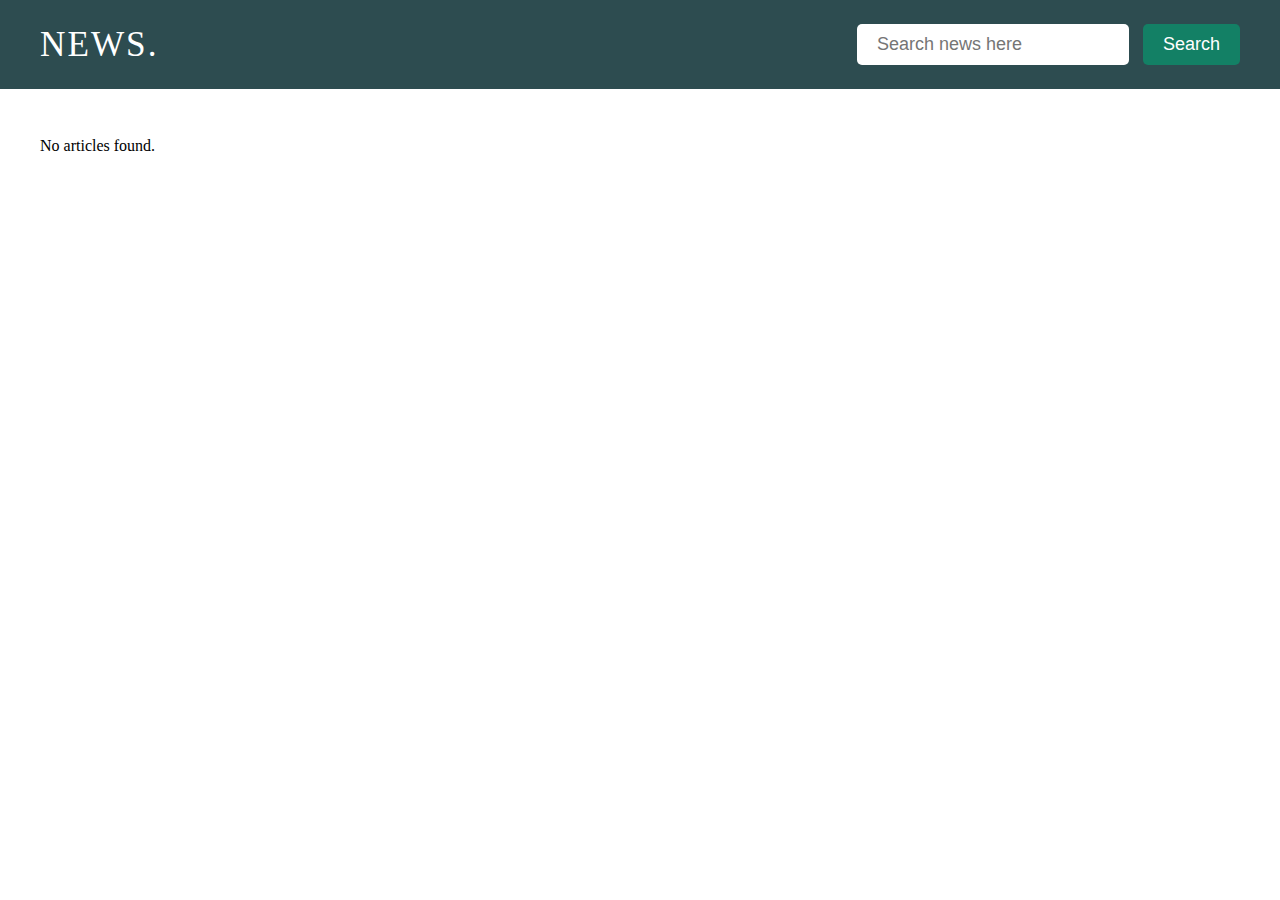
<file: index.html>
<!DOCTYPE html>
<html lang="en">
<head>
    <meta charset="UTF-8">
    <meta name="viewport" content="width=device-width, initial-scale=1.0">
    <link rel="stylesheet" href="./style.css">
    <title>Document</title>
</head>
<body>
    <nav>
        <div class="navbar obj-width">
            <a class="logo" href="index.html">NEWS.</a>
            <div class="search-container">
               
                <input type="text" id="search-input" placeholder="Search news here">
                <button id="search-button">Search</button>
            </div>
        </div>
    </nav>
    <main id="blog-container" class="obj-width">
    <!-- <div class="blog-card">
        <img src="https://placehold.co/600x400" alt="">
        <h3>
This is a title
        </h3>
        <p>
            Lorem ipsum is placeholder text commonly used in the graphic, print, and
             publishing industries for previewing layouts and visual mockups. Lorem Ipsum Generator.  
        </p>
    </div>
    <div class="blog-card">
        <img src="https://placehold.co/600x400">
        <h3>
This is a title
        </h3>
        <p>
            Lorem ipsum is placeholder text commonly used in the graphic, print, and
             publishing industries for previewing layouts and visual mockups. Lorem Ipsum Generator.  
        </p>
    </div>
    <div class="blog-card">
        <img src="https://placehold.co/600x400">
        <h3>
This is a title
        </h3>
        <p>
            Lorem ipsum is placeholder text commonly used in the graphic, print, and
             publishing industries for previewing layouts and visual mockups. Lorem Ipsum Generator.  
        </p>
    </div>
    <div class="blog-card">
        <img src="https://placehold.co/600x400">
        <h3>
This is a title
        </h3>
        <p>
            Lorem ipsum is placeholder text commonly used in the graphic, print, and
             publishing industries for previewing layouts and visual mockups. Lorem Ipsum Generator.  
        </p>
    </div> -->
    </main>
    <script src="./script.js"></script>
</body>
</html>
</file>
<file: style.css>
*{
    padding: 0;
    margin:0;
    box-sizing: border-box;
}
.navbar{
    display:flex;
    justify-content: space-between;
    align-items: center;
    padding:1.5rem 0;
}
nav{
    background-color: #2d4c50;
}

.navbar .logo{
    color: #fff;
    text-decoration: none;
    letter-spacing: 2px;
    font-size: 2.2rem;
}

#search-input{
    max-width: 400px;
    border:none;
    padding: 10px 20px;
    border-radius: 5px;
    font-size: 18px;
    color:#333;
}

#search-button{
    border:none;
    background-color: #138065;
    padding: 10px 20px;
    border-radius: 5px;
    font-size: 18px;
    color:#fff;
    cursor: pointer;
    margin-left: 10px;
}

#blog-container{
    padding:3rem 0;
    display: flex;
    justify-content: flex-start;
    align-items: flex-start;
  flex-wrap: wrap;
}

.obj-width{
    max-width: 1200px;
    margin: auto;
}
.blog-card{
    width:280px;
    border: 1px solid #2d4c50;
    border-radius: 10px;
    cursor: pointer;
    padding:1rem;
    margin:10px
}

.blog-card img{
    object-fit: cover;
    width: 100%;
    height: 280px;
}
.blog-card:hover{
    box-shadow: 4px 4px 10px rgba(0,0,0,0.1);
}

.blog-card h2{
    color:black;
    font-size: 1.7rem;
    font-weight: 500;
}
.blog-card p{
    font-size: 1.2rem;
    padding-top: 0.7rem;
}

@media (max-width: 500px) {
    .navbar .logo {
        font-size: 1.5rem;
    }

    #search-input {
        max-width: 150px; 
        font-size: 14px; 
        padding: 8px;
    }

    #search-button {
        padding: 8px 16px; 
        font-size: 14px; 
    }

    .blog-card {
        width: calc(50% - 20px);
    }
    .search-container{
        display:flex;
    }
}
</file>
